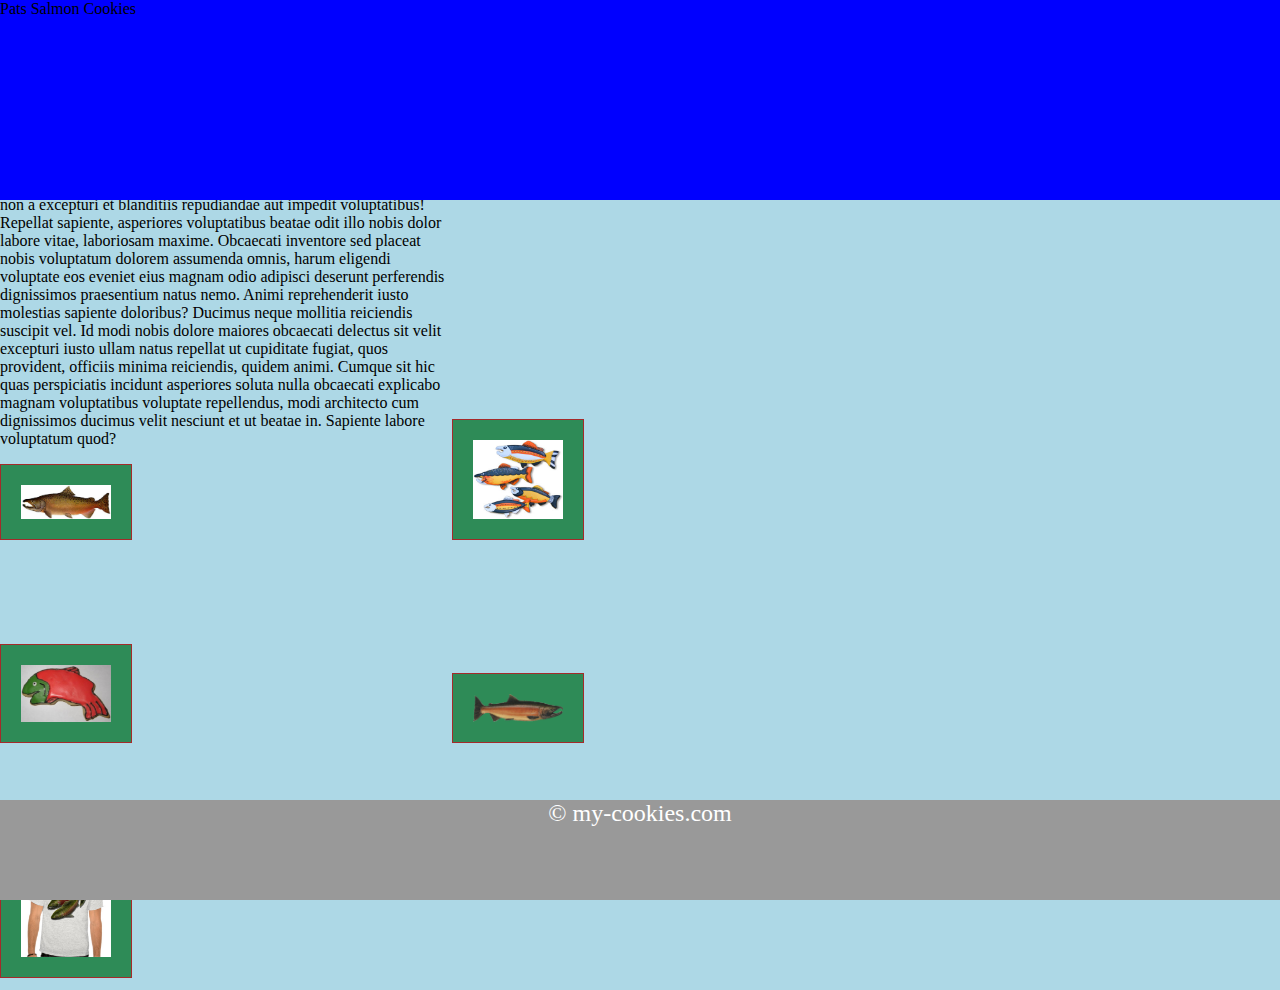
<file: index.html>
<!DOCTYPE html>
<html>

<head>
	<title>Basic Website</title>
  <link rel="stylesheet" href="style.css" />
</head>

<body>

  <header>
    Pats Salmon Cookies
  </header>

  
	<main>
    
    <div>
      <p>Lorem ipsum dolor sit amet consectetur adipisicing elit. Et, amet dolore soluta id repellat ipsam natus eum facere at. Voluptates dolor ratione ex, sed explicabo accusamus sunt eligendi itaque voluptas!
      Vitae nihil molestiae numquam totam. Exercitationem iste dolorem non a excepturi et blanditiis repudiandae aut impedit voluptatibus! Repellat sapiente, asperiores voluptatibus beatae odit illo nobis dolor labore vitae, laboriosam maxime.
      Obcaecati inventore sed placeat nobis voluptatum dolorem assumenda omnis, harum eligendi voluptate eos eveniet eius magnam odio adipisci deserunt perferendis dignissimos praesentium natus nemo. Animi reprehenderit iusto molestias sapiente doloribus?
      Ducimus neque mollitia reiciendis suscipit vel. Id modi nobis dolore maiores obcaecati delectus sit velit excepturi iusto ullam natus repellat ut cupiditate fugiat, quos provident, officiis minima reiciendis, quidem animi.
      Cumque sit hic quas perspiciatis incidunt asperiores soluta nulla obcaecati explicabo magnam voluptatibus voluptate repellendus, modi architecto cum dignissimos ducimus velit nesciunt et ut beatae in. Sapiente labore voluptatum quod?</p>
      <img src="assets/chinook.jpg" alt="">
    </div>
    <div><img src="assets/fish.jpg" alt=""></div>
    <div><img src="assets/frosted-cookie.jpg" alt=""></div>
    <div><img src="assets/salmon.png" alt=""></div>
    <div><img src="assets/shirt.jpg" alt=""></div>
	</main>
  
  <footer>  
    &copy my-cookies.com
  </footer>

</body>

</html>
</file>
<file: style.css>
body{
    margin-left: 0;
    margin-right: 0;
    background-color: lightblue;
      /* background-image: url(salmon.png); */
      /* background-repeat: no-repeat;
      background-position: left bottom -150%; */
      /* background-repeat: no-repeat;
      background-attachment: fixed;
      background-position: center;  */
  }
  
  header{
    width: 100%;
    position: fixed;
    top: 0;
    height: 200px;
    background-color: blue;
    background-image: url('https://raw.githubusercontent.com/codefellows/seattle-201d39/master/class-09-css_wireframe_part_1/lab/assets/cutter.jpeg');
  }
   footer{
     width: 100%;
     position: fixed;
     bottom: 0;
     height: 100px;  
     background-color:#999;
     text-align: center;
     color: white;
     font-size: 24px;
     
   }
   div form {
     position: relative;
     top: 130px;
   }
   div table{
     position: relative;
     top: 150px;
   }
  .family-img{
    position: relative;
    left: 800px;
  }
  
  main div {
    margin-top: 100px;
    display: inline-block;
    width: 35%;
  }
  a{
    padding: 20px;
    font-size: 24px;
    position: relative;
    left: 50%;
    background-color: dodgerblue;
    color: white;
    text-decoration: none;
  }
  main div img{
    width: 20%;
    height: 20%;
    padding: 20px;
    border: 1px solid brown;
    background-color: seagreen;
  }
</file>
